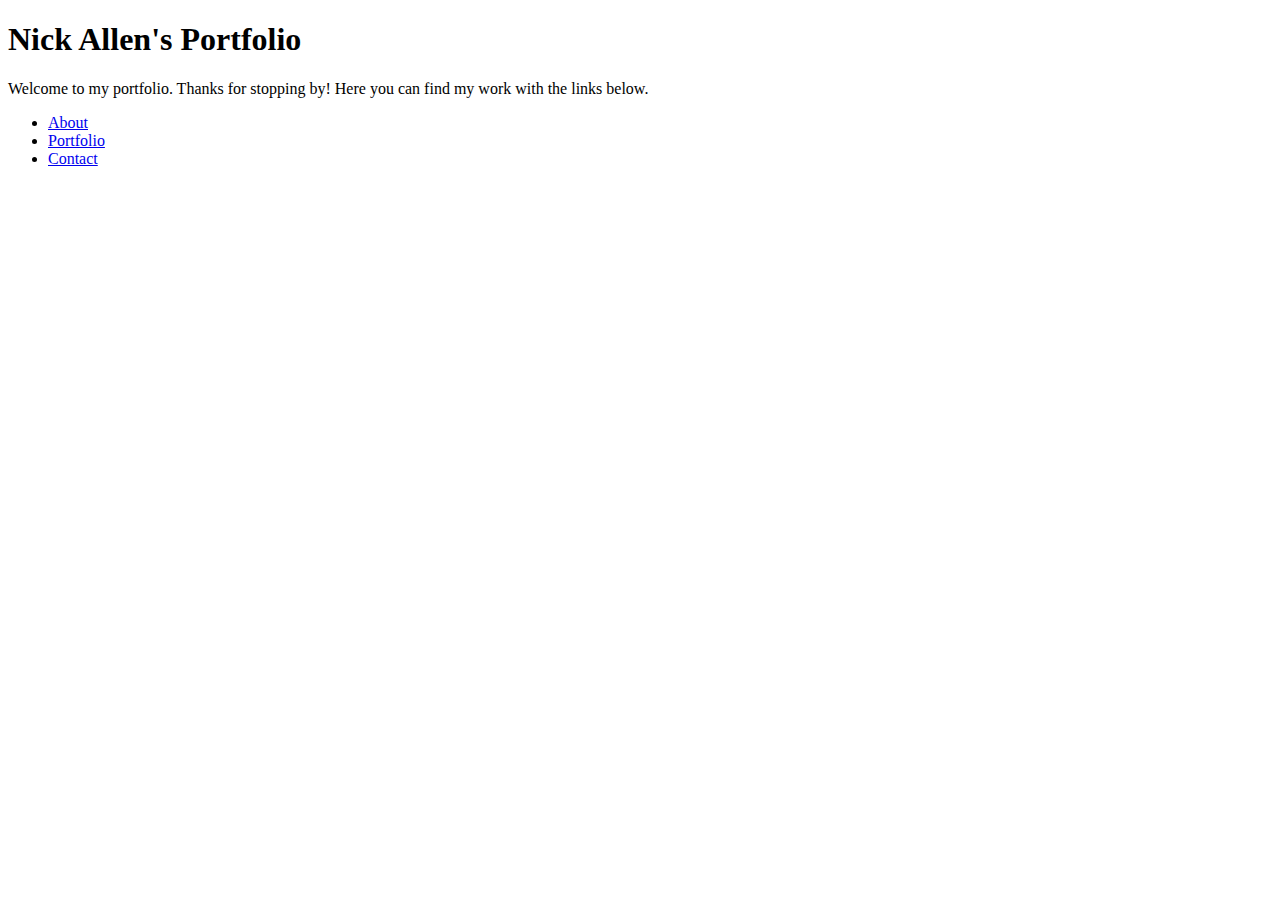
<file: index.html>
<!DOCTYPE html>
<html lang="en">
<head>
  <meta charset="UTF-8" />
  <meta name="viewport" content="width=device-width, initial-scale=1.0" />

  <title>Nick Allen's Portfolio</title>
</head>

<body>
 <h1>Nick Allen's Portfolio </h1>
  <p> Welcome to my portfolio. Thanks for stopping by! Here you can find my work with the links below. </p>
 </body>
  
<ul> 
  <li> <a href="about.html">About</a></li>
  <li> <a href="Portfolio.html">Portfolio</a> </li> 
  <li> <a href="Contact.html">Contact</a> </li> 
</ul>
</file>
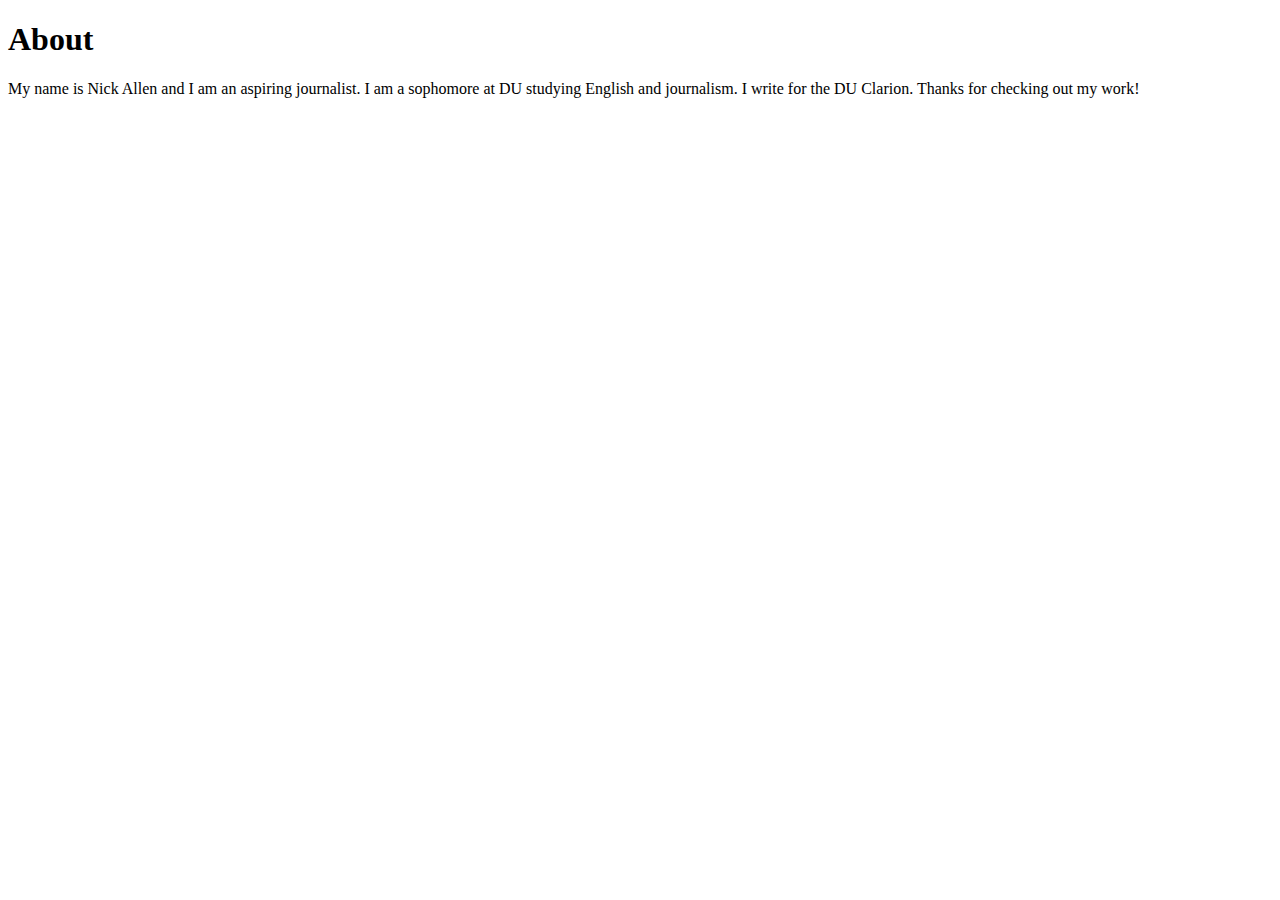
<file: about.html>
<!DOCTYPE html>
<html lang="en">
<head>
  <meta charset="UTF-8" />
  <meta name="viewport" content="width=device-width, initial-scale=1.0" />

  <title>Nick Allen's Portfolio</title>
</head>

<body>
 <h1>About </h1>
  <p> My name is Nick Allen and I am an aspiring journalist. I am a sophomore at DU studying English and journalism. I write for the DU Clarion. Thanks for checking out my work! </p>
 </body>
</file>
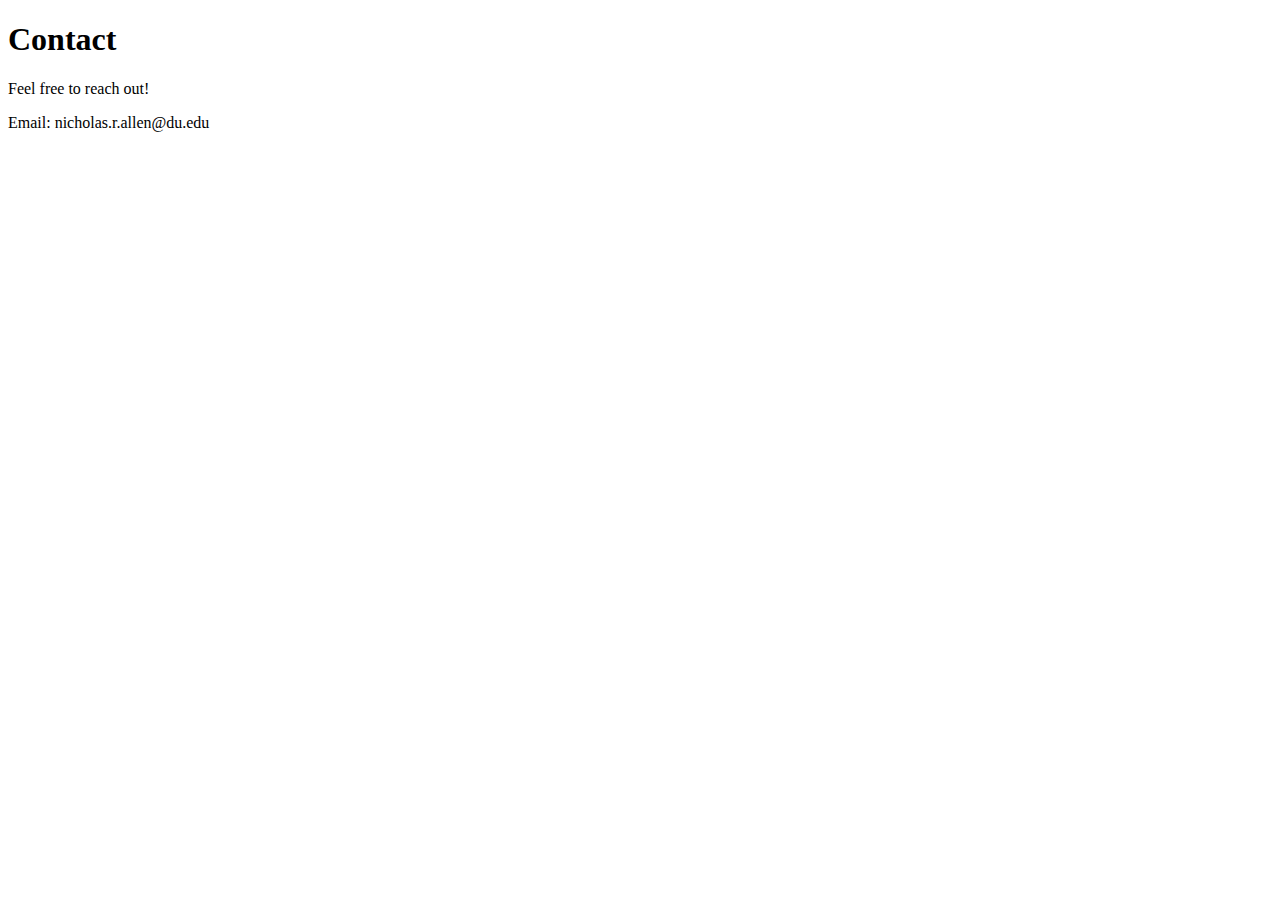
<file: Contact.html>
<!DOCTYPE html>
<html lang="en">
<head>
  <meta charset="UTF-8" />
  <meta name="viewport" content="width=device-width, initial-scale=1.0" />

  <title>Contact</title>
</head>

<body>
 <h1>Contact </h1>
  <p> Feel free to reach out! </p>
  <p> Email: nicholas.r.allen@du.edu </p>
 </body>
</file>
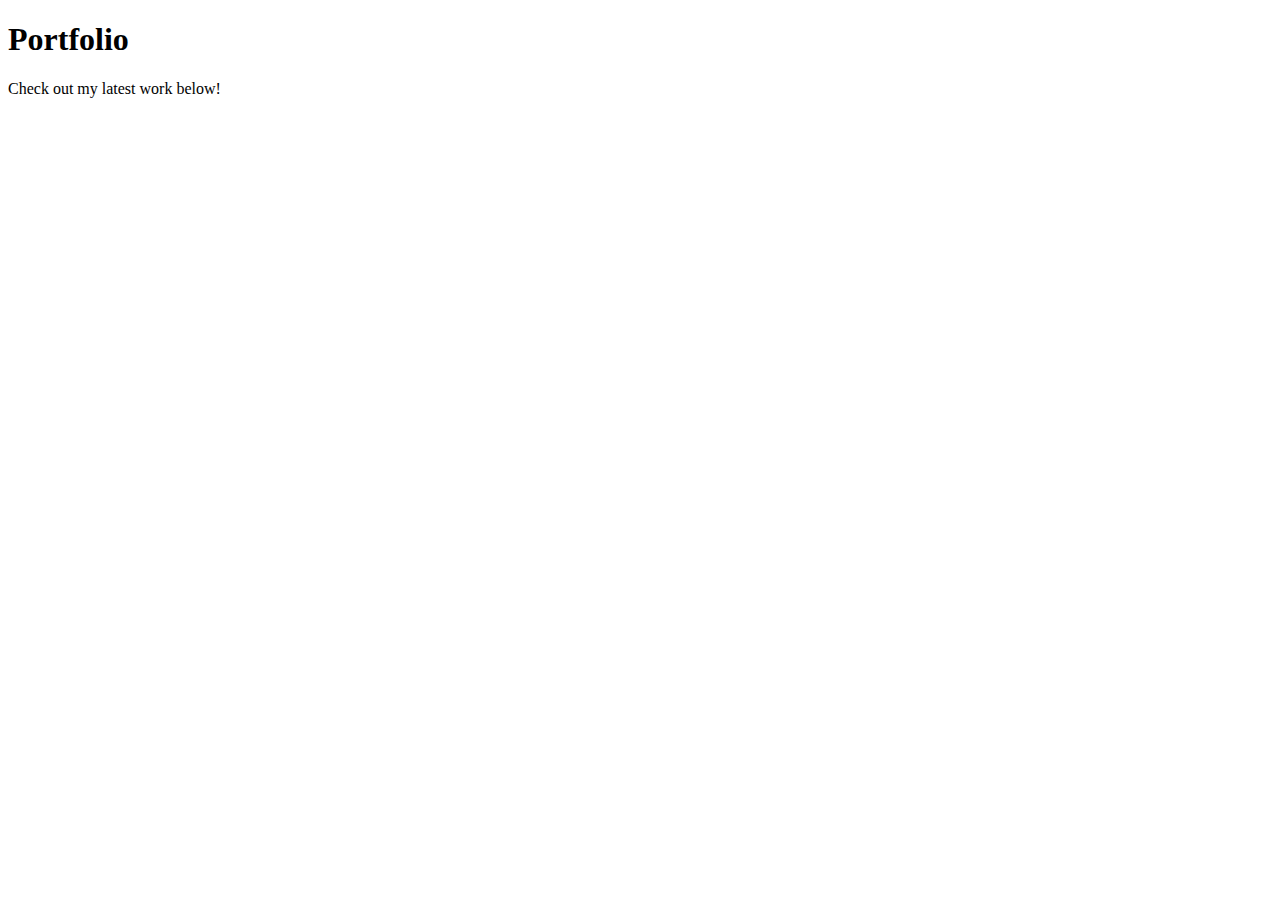
<file: portfolio.html>
<!DOCTYPE html>
<html lang="en">
<head>
  <meta charset="UTF-8" />
  <meta name="viewport" content="width=device-width, initial-scale=1.0" />

  <title>Portfolio</title>
</head>

<body>
 <h1> Portfolio </h1>
  <p> Check out my latest work below! </p>
 </body>
</file>
